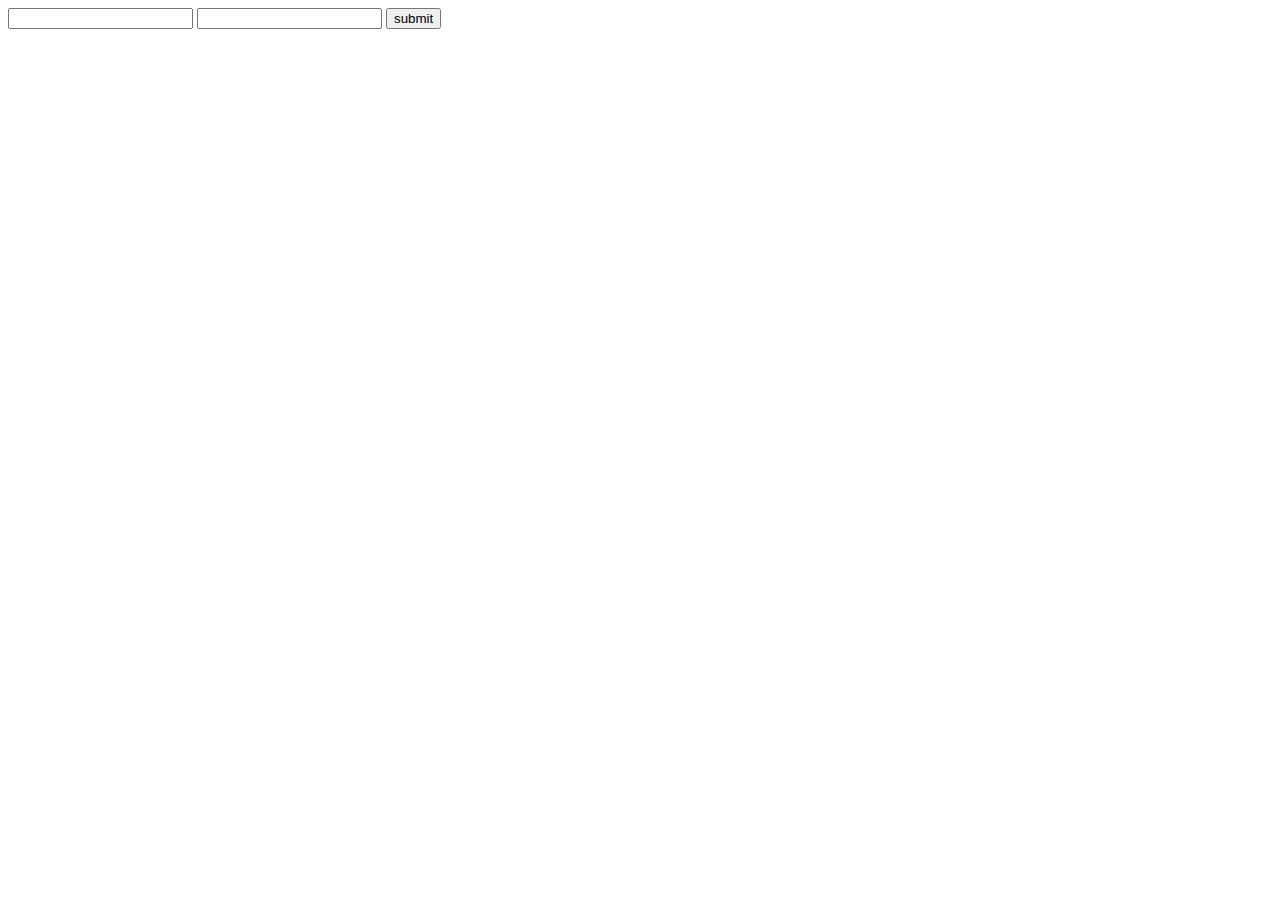
<file: signin.html>
<!DOCTYPE html>
<html lang="en">
<head>
    <meta charset="UTF-8">
    <meta http-equiv="X-UA-Compatible" content="IE=edge">
    <meta name="viewport" content="width=device-width, initial-scale=1.0">
    <title>Document</title>
</head>
<body>
    <div id="container">
        <form id="form">
            <input type="email" name="" id="email">
            <input type="password" name="" id="password">
            <input type="submit" value="submit">
        </form>
    </div>
</body>
</html>
<script>
    let form=document.getElementById("form");
    let userdata=JSON.parse(localStorage.getItem("userdetail"));
    console.log(userdata);
    form.addEventListener("submit",(event)=>{
            event.preventDefault();
            let data={
                email:form.email.value,
                password:form.password.value,
                
            }
            console.log(data);
            console.log(userdata);
            let flag=false;
            for(let x=0;x<userdata.length; x++){
                if(userdata[x].email==data.email && userdata[x].password==data.password){
                    flag=true;
                    break;
                }
            };
            if(flag==true){
                alert("succesfull");
            }else{
                alert("wrong");
            }
        })
</script>
</file>
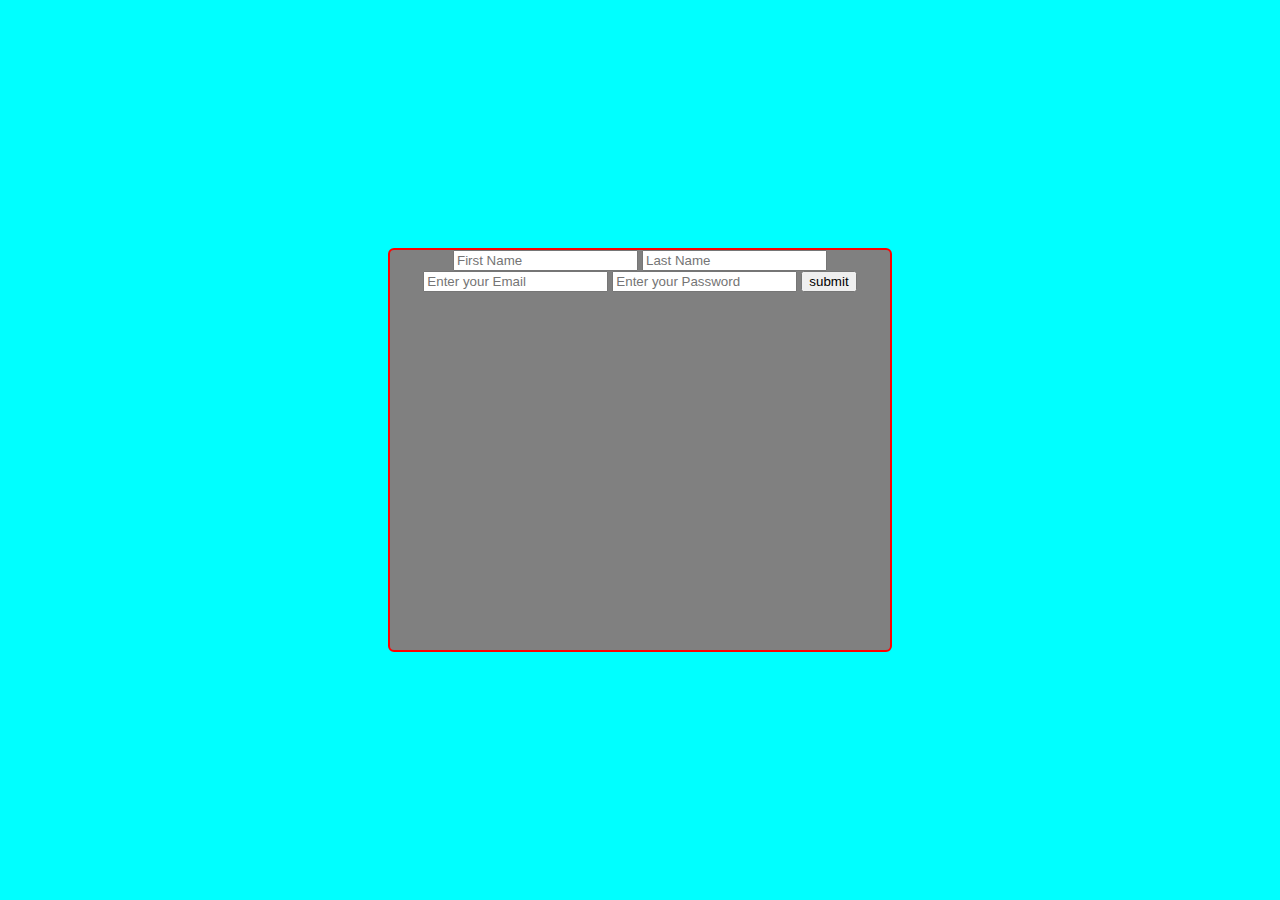
<file: signup2.html>
<!DOCTYPE html>
<html lang="en">
<head>
    <meta charset="UTF-8">
    <meta http-equiv="X-UA-Compatible" content="IE=edge">
    <meta name="viewport" content="width=device-width, initial-scale=1.0">
    <title>Signup</title>
    <style>
        body{
            background-color: aqua;
        }

        #container{
            position: relative;
           width:400px;
           height:500px;
           top:50%;
           left:50;
           text-align: center; 
          color:white;
          border: 1px solid red;


          justify-content: center;
    border: 2px solid red;
    
    height:400px;
    background: grey;
    align-items: center;
    width:500px;
    border-radius: 6px;
    position: absolute;
    top: 50%;
    left:50%;
    transform: translate(-50%,-50%) scale(1);
    
    transition: transform 0.4s , top 0.4s;
        }
    </style>
</head>
<body>
    <div id="container">

        <form id="form">
            <input type="text"  id="fname" placeholder="First Name">
            <input type="text"  id="lname" placeholder="Last Name">
            <input type="email" id="email" placeholder="Enter your Email">
            <input type="password"  id="password" placeholder="Enter your Password">
            <input type="submit" value="submit">
        </form>
    </div>
</body>
<script>
    let  form=document.getElementById("form");
        let filldata=JSON.parse(localStorage.getItem("userdetail"))||[]
         form.addEventListener("submit",(event)=>{
            event.preventDefault();
            let data={
                email: form.email.value,
                fname: form.fname.value,
                lname: form.lname.value,
                password: form.password.value


            };
            filldata.push(data);
            console.log(filldata);
            localStorage.setItem("userdetail",JSON.stringify(filldata));
        })
</script>
</html>
</file>
